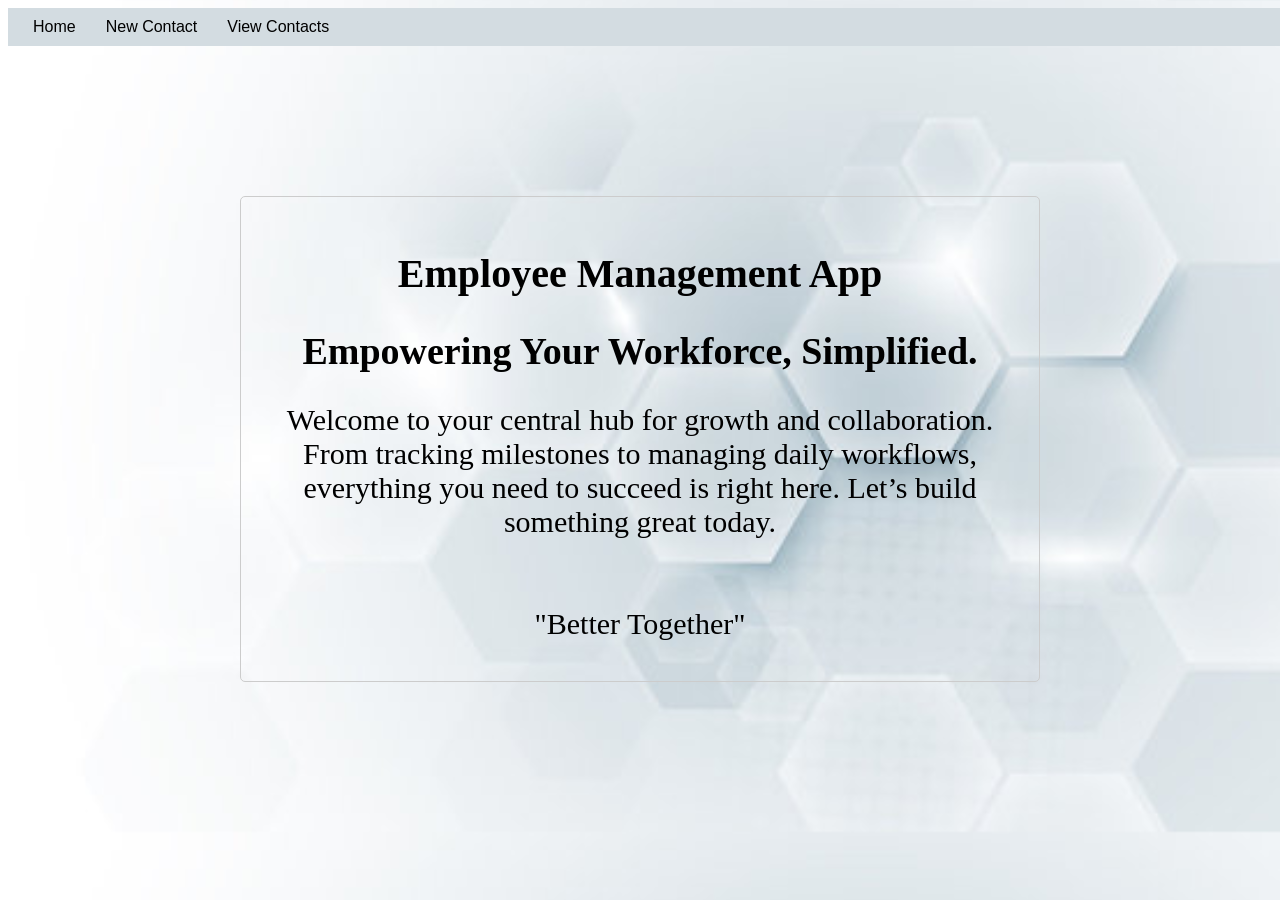
<file: index.html>
<!DOCTYPE html>
<html lang="en">
<head>
    <meta charset="UTF-8">
    <meta name="viewport" content="width=device-width, initial-scale=1.0">
    <title>Employee Management App</title>
    <link rel="stylesheet" href="styles.css">
</head>
<body background="image/mainbackground.jpg">
    <section>
      
       <nav >
         <ul>
          <li><a href="index.html">Home</a></li>
          <li><a href="new-contact.html">New Contact</a></li>
          <li><a href="view-contacts.html">View Contacts</a></li>
         </ul>
        </nav>

      <div class="content">
        <h1 id="title">Employee Management App</h1>
        <h2 id="subtitle">Empowering Your Workforce, Simplified.</h2>
        <p id="welcome-message">Welcome to your central hub for growth and collaboration. From tracking milestones to managing daily workflows, everything you need to succeed is right here. Let’s build something great today.</p>
        <br>
        <p id="headline">"Better Together"</p>
      </div>
    </section>
<script src="main.js"></script>
</body>
</html>
</file>
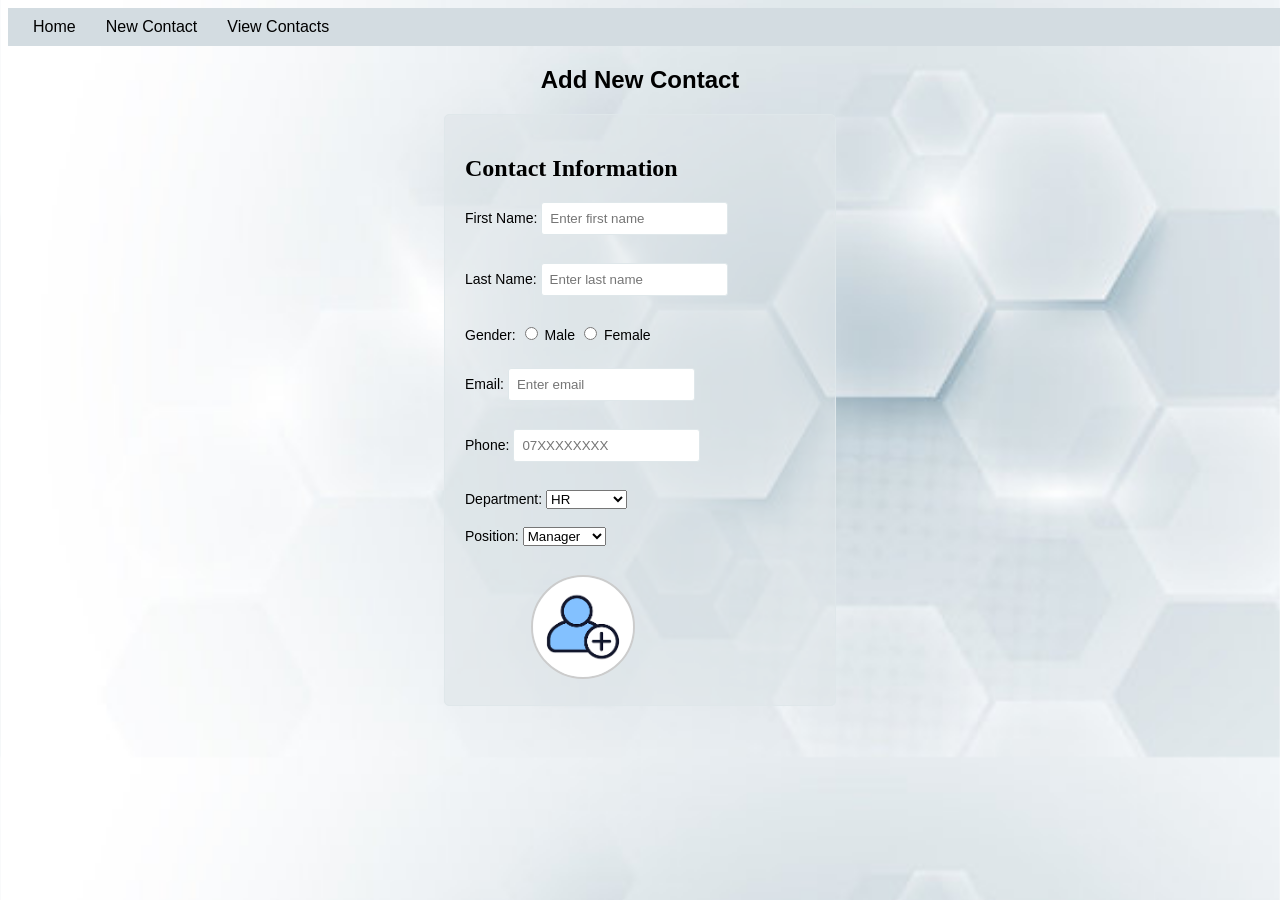
<file: new-contact.html>
<!DOCTYPE html>
<html lang="en">
<head>
    <meta charset="UTF-8">
    <meta name="viewport" content="width=device-width, initial-scale=1.0">
    <title>New Contact - Employee Management App</title>
    <link rel="stylesheet" href="styles.css">
</head>
<body background="image/mainbackground.jpg"> 
    <section>
        <nav>
            <ul>
                <li><a href="index.html">Home</a></li>
                <li><a href="new-contact.html">New Contact</a></li>
                <li><a href="view-contacts.html">View Contacts</a></li>
            </ul>
        </nav>
    </section>

    <h1 id="new-contact-title"><strong>Add New Contact</strong></h1>
    <form id="employeeForm">
        <h2>Contact Information</h2>

        <label for="firstname">First Name:</label>
        <input type="text" id="firstname" name="firstname" placeholder="Enter first name" required><br><br>

        <label for="lastname">Last Name:</label>
        <input type="text" id="lastname" name="lastname" placeholder="Enter last name" required><br><br>

        <label>Gender:</label>
        <input type="radio" id="male" name="gender" value="male">
        <label for="male">Male</label>
        <input type="radio" id="female" name="gender" value="female">
        <label for="female">Female</label><br><br>

        <label for="email">Email:</label>
        <input type="email" id="email" name="email" placeholder="Enter email" required><br><br>

        <label for="phone">Phone:</label>
        <input type="tel" id="phone" name="phone" placeholder="07XXXXXXXX"><br><br>

        <label for="department">Department:</label>
        <select id="department" name="department">
            <option value="hr">HR</option>
            <option value="it">IT</option>
            <option value="sales">Sales</option>
            <option value="marketing">Marketing</option>
        </select><br><br>

        <label for="position">Position:</label>
        <select id="position" name="position">
            <option value="manager">Manager</option>
            <option value="developer">Developer</option>
            <option value="designer">Designer</option>
        </select><br><br>

        <button type="submit"><img src="image/newuser2.png" alt="Add Contact"></button>
    </form>
    <script src="main.js"></script> 
</body>
</html>
</file>
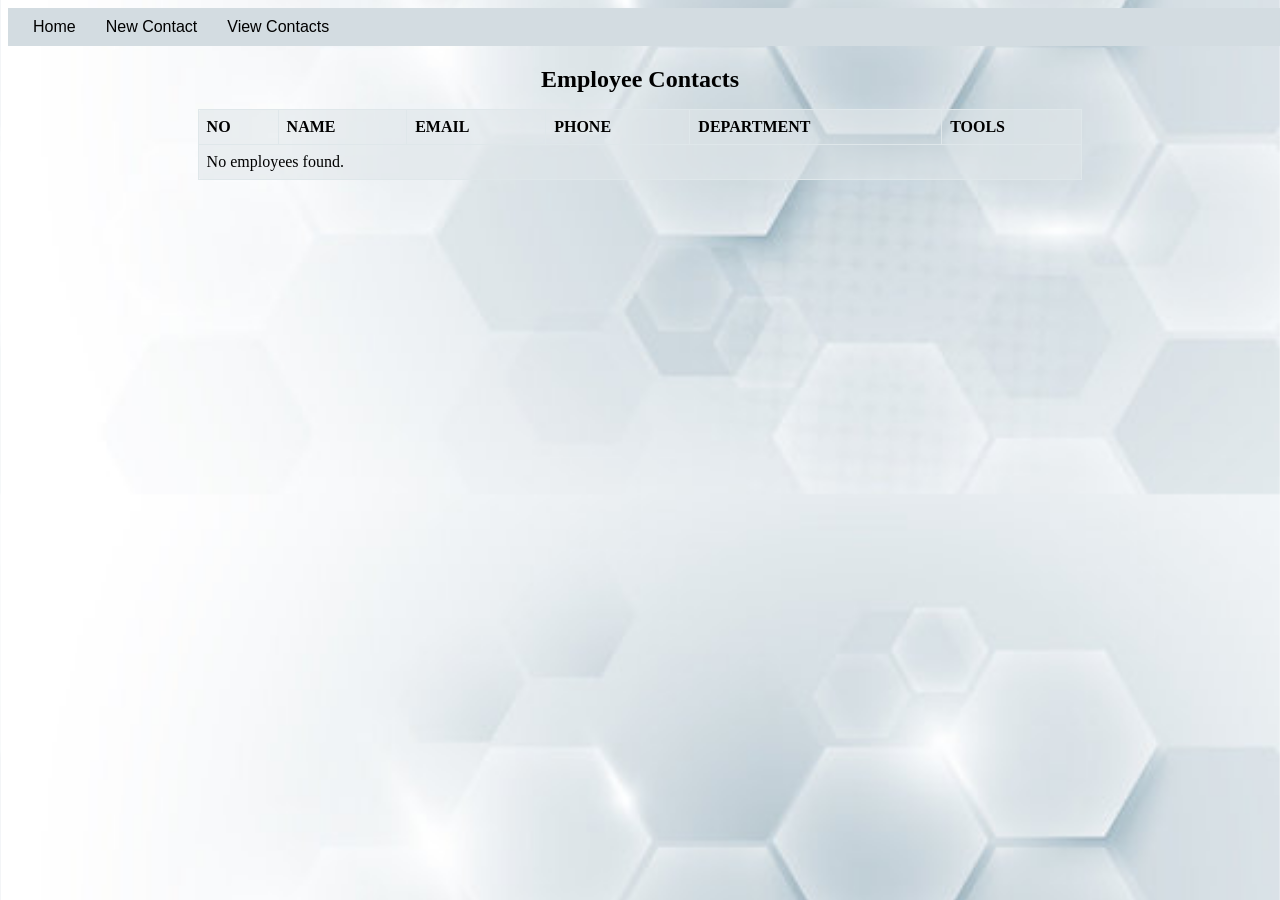
<file: view-contacts.html>
<!DOCTYPE html>
<html lang="en">
<head> 
    <meta charset="UTF-8">
    <meta name="viewport" content="width=device-width, initial-scale=1.0">
    <title>View Contacts - Employee Management App</title>
    <link rel="stylesheet" href="styles.css">
</head>
<body background="image/mainbackground.jpg">
    <section>
        <nav>
            <ul>
                <li><a href="index.html">Home</a></li>
                <li><a href="new-contact.html">New Contact</a></li>
                <li><a href="view-contacts.html">View Contacts</a></li>
            </ul>
        </nav>
    </section>
    <div>
        <h1 style="text-align: center; font-family: 'Times New Roman', Times, serif; font-size: 24px;">Employee Contacts</h1>
        <table id="employeeTable">
            <thead>
                <tr>
                    <th>NO</th>
                    <th>NAME</th>
                    <th>EMAIL</th>
                    <th>PHONE</th>
                    <th>DEPARTMENT</th>
                    <th>TOOLS</th>
                </tr>
            </thead>
            <tbody align="center">
            </tbody>
        </table>
    </div>
    <script src="main.js"></script> 
</body>
</html>
</file>
<file: styles.css>
#new-contact-title {
    text-align: center;
    font-family: 'Franklin Gothic Medium', 'Arial Narrow', Arial, sans-serif;
    font-size: 24px;
    margin-bottom: 20px;
}
#employeeForm {
    margin-bottom: 20px;
    width: 350px;
    height: 550px;
    margin: 0 auto;
    padding: 20px;
    border: 1px solid #dfe7ea;
    border-radius: 5px;
    background-color:rgba(223, 231, 234, 0.6);
    
    }
#employeeForm input {
    width: auto;
    padding: 8px;
    margin-bottom: 10px;
    border: 1px solid #dfe7ea;
    border-radius: 3px;
    text-align:left;
    align-content: right;
    }
#employeeForm label {
    text-align: left;
    align-content: left;
    font-family: 'Franklin Gothic Medium', 'Arial Narrow', Arial, sans-serif;
    font-size: 14px;
    margin-bottom: 5px;
    }
button img{
    width: 100px;
    height: 100px;
    border-radius: 50%;
    padding: 0;
    margin: 0;
    border: 2px solid #ccc;
}
button {
    background-color: transparent;
    border: none;
    cursor: pointer;
    margin-top: 10px;
    margin-left: 60px;
}
nav {
    background-color: #d3dce1;
    padding: 10px;
    margin-bottom: 20px;
    width: 100%;
}
nav ul {
    list-style-type: none;
    margin: 0;
    padding: 0;
    display: flex;
    justify-content: left;
}
nav li {
    margin: 0 15px;
}
nav a {
    color: black;
    text-decoration: none;
    font-family: 'Franklin Gothic Medium', 'Arial Narrow', Arial, sans-serif;
    font-size: 16px;
}
.content {
    width: 60%;
    margin: 150px auto;
    padding: 20px;
    text-align: center;
    border: 1px solid #ccc;
    border-radius: 5px;
}
#title {
    font-family: 'Times New Roman', Times, serif;
    font-size: 40px;
    margin-bottom: 10px;
}
#subtitle {
    font-family: 'Times New Roman', Times, serif;
    font-size: 38px;
    margin-bottom: 20px;
}
#welcome-message {
    font-family: 'Times New Roman', Times, serif;
    font-size: 30px;
    margin-bottom: 20px;
}
#headline {
    font-family: cursive;
    font-size: 30px;
    margin-bottom: 20px;
}
body  {
    background-size: cover;
    background-position: center;
}
#employeeTable {
    width: 70%;
    margin: 0 auto;
    border-collapse: collapse;
    padding: 10px;
    border-radius: 5px;
    font-family: 'Times New Roman', Times, serif;
    border: 1px solid #dfe7ea;
    border-radius: 5px;
    background-color:rgba(223, 231, 234, 0.6);
}
#employeeTable th, #employeeTable td {
    border: 1px solid #dfe7ea;
    padding: 8px;
    text-align: left;   
}
#btn {
    background-color: transparent;
    border: none;
    cursor: pointer;
    margin-top: 10px;
    margin-left: 60px;
    height: 40px;
    width: 40px;
    border-radius: 50px;
}
.btn{
        cursor: pointer;
    height: 40px;
    width: 40px;
    border-radius: 50px;
}
</file>
